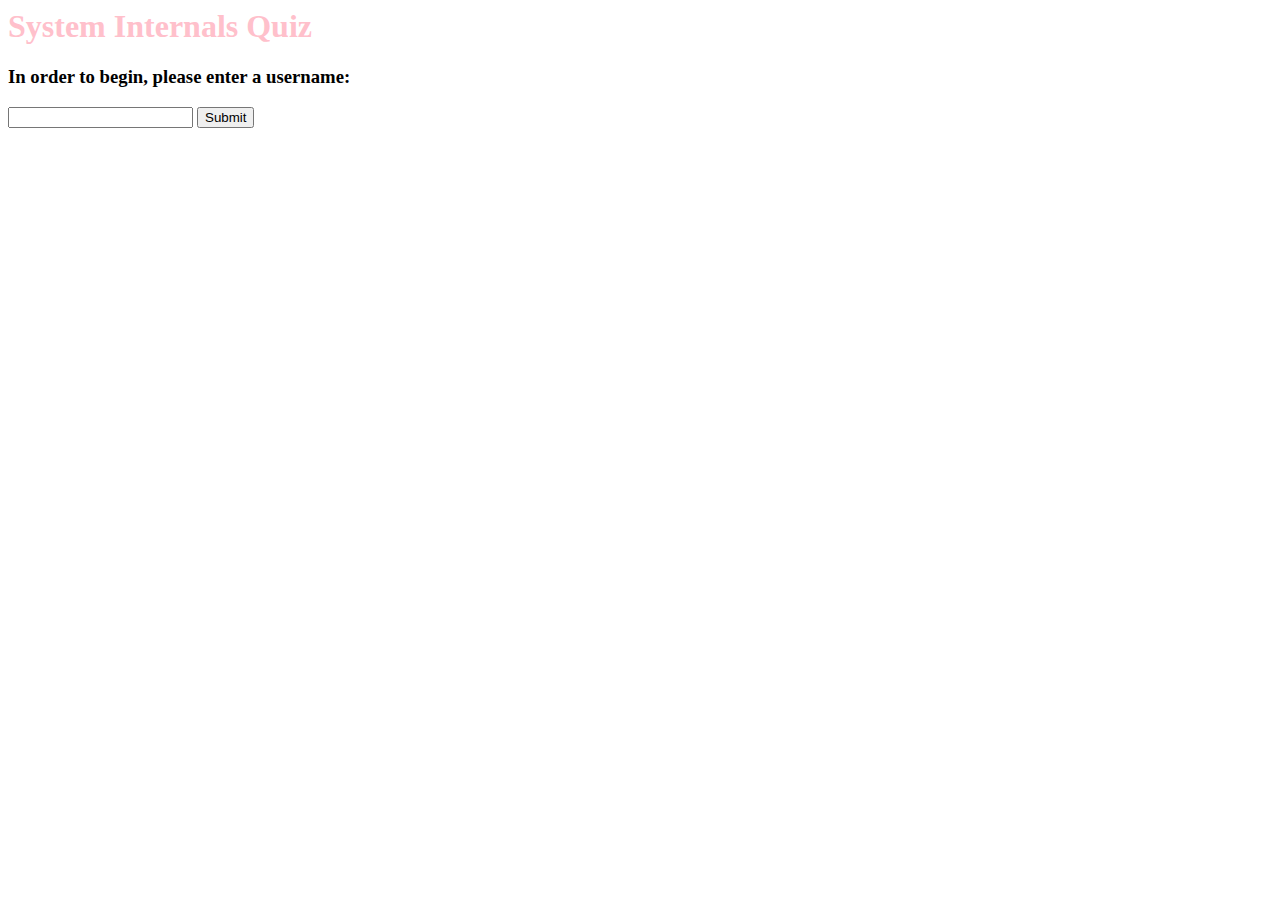
<file: templates/index.html>
<html>
    <head>
        <link rel="stylesheet" href='/static/style.css' />
    </head>

    <body>
        <h1>System Internals Quiz</h1>
        <h3>In order to begin, please enter a username:</h3>
        
        <form action="/" method="POST">
            <input name="username">
            <input type="submit">
        </form>

    </body>
</html>
</file>
<file: static/style.css>
h1{
    color: pink
}
table{
    border: 1
}
</file>
